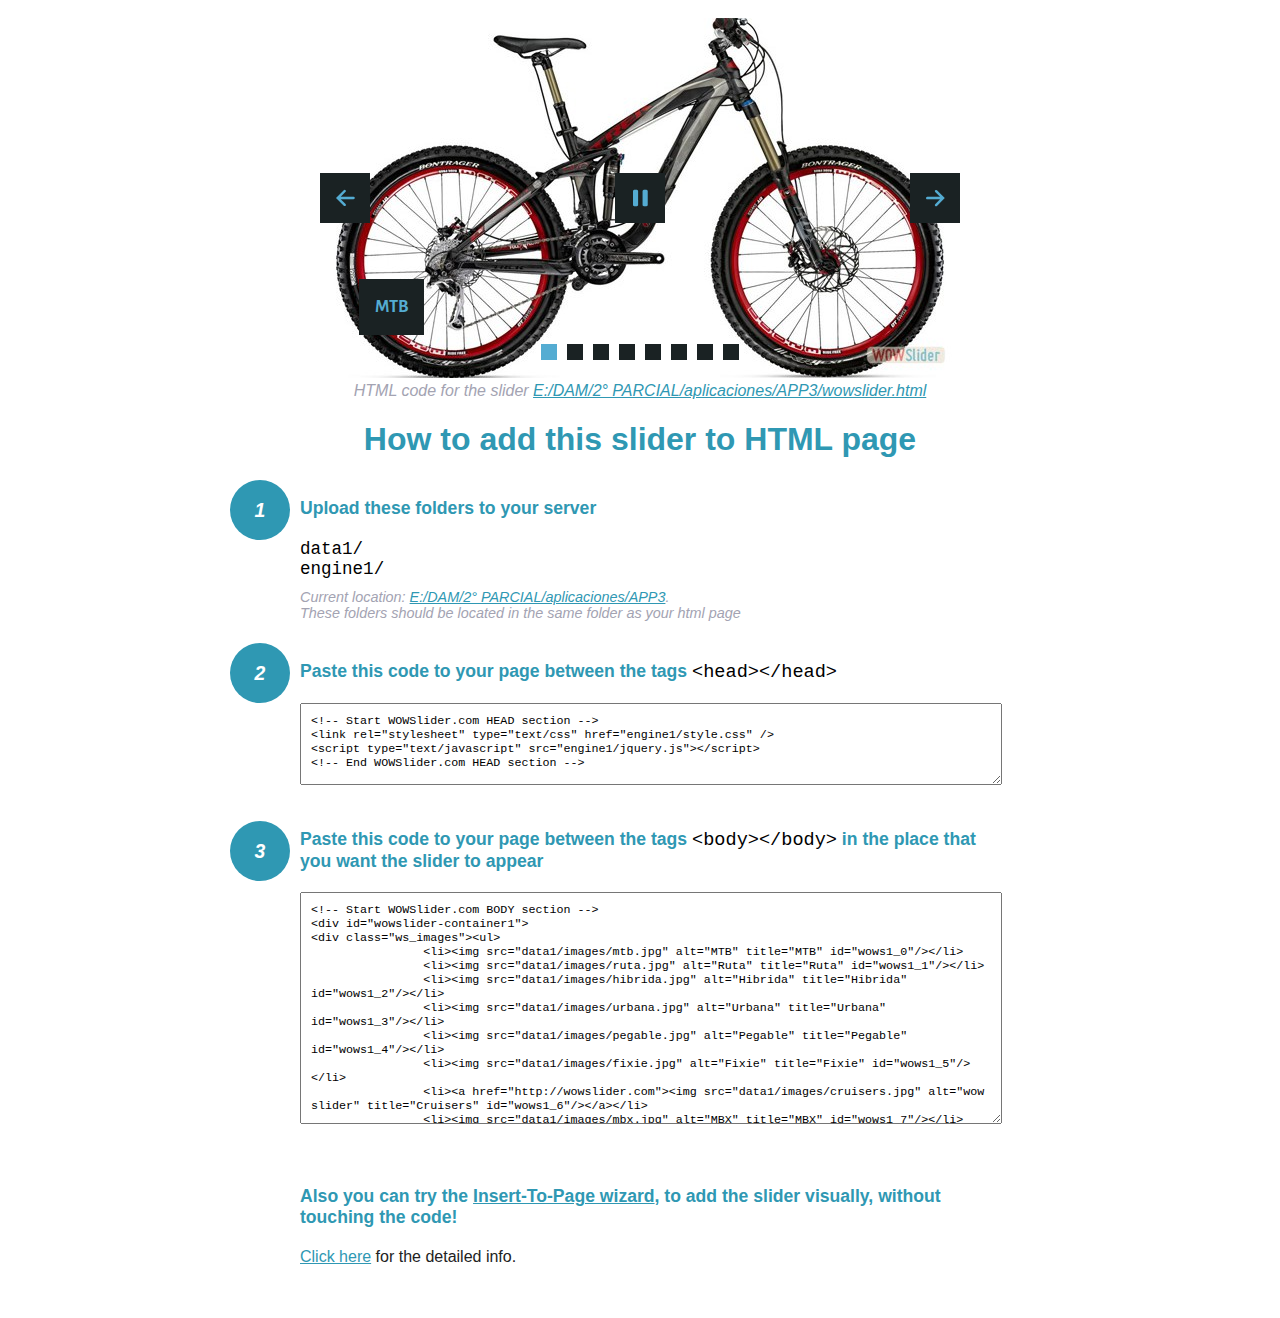
<file: wowslider-howto.html>
<!DOCTYPE html>
<html>
<head>
	<title>WOWSlider</title>
	<meta http-equiv="content-type" content="text/html; charset=utf-8" />
	<meta name="description" content="WOWSlider" />
	
	<!-- Start WOWSlider.com HEAD section --> <!-- add to the <head> of your page -->
	<link rel="stylesheet" type="text/css" href="engine1/style.css" />
	<script type="text/javascript" src="engine1/jquery.js"></script>
	<!-- End WOWSlider.com HEAD section -->


<style>
.instuction {
	font-family: sans-serif, Arial;
	display: block;
	margin: 0 auto;
	max-width: 820px;
	width: 100%;
	padding: 0 70px;
	color: #222;
	-webkit-box-sizing: border-box;
	-moz-box-sizing: border-box;
	box-sizing: border-box;
}
.instuction h1 img {
	max-width: 170px;
	vertical-align: middle;
	margin-bottom: 10px;
}
.instuction h1 {
	color: #2F98B3;
	text-align: center;
}
.instuction h2 {
	position: relative;
	font-size: 1.1em;
	color: #2F98B3;
	margin-bottom: 20px;
	margin-top: 40px;
}
.instuction h2 span.num {
	position: absolute;
	left: -70px;
	top: -18px;
	display: inline-block;
	vertical-align: middle;
	font-style: italic;
	font-size: 1.1em;
	width: 60px;
	height: 60px;
	line-height: 60px;
	text-align: center;
	background: #2F98B3;
	color: #fff;
	border-radius: 50%;
}
.instuction .mono {
	color: #000;
	font-family: monospace;
	font-size: 1.3em;
	font-weight: normal;
}
.instuction li.mono {
	font-size: 1.5em;
}

.instuction ul {
	font-size: 0.9em;
	margin-top: 0;
	padding-left: 0;
	list-style: none;
}
.instuction .note {
	color: #A3A3B2;
	font-style: italic;
	padding-top: 10px;
}
.instuction p.note {
	text-align: center;
	padding-top: 0;
	margin-top: 4px;
}
.instuction textarea {
	font-size: 0.9em;
	min-height: 60px;
	padding: 10px;
	margin: 0;
	overflow: auto;
	max-width: 100%;
	width: 100%;
}
.instuction a,
.instuction a:visited {
	color: #2F98B3;
}
</style>


</head>
<body style="margin:auto">

<br>

<!-- Start WOWSlider.com BODY section --> <!-- add to the <body> of your page -->
<div id="wowslider-container1">
<div class="ws_images"><ul>
		<li><img src="data1/images/mtb.jpg" alt="MTB" title="MTB" id="wows1_0"/></li>
		<li><img src="data1/images/ruta.jpg" alt="Ruta" title="Ruta" id="wows1_1"/></li>
		<li><img src="data1/images/hibrida.jpg" alt="Hibrida" title="Hibrida" id="wows1_2"/></li>
		<li><img src="data1/images/urbana.jpg" alt="Urbana" title="Urbana" id="wows1_3"/></li>
		<li><img src="data1/images/pegable.jpg" alt="Pegable" title="Pegable" id="wows1_4"/></li>
		<li><img src="data1/images/fixie.jpg" alt="Fixie" title="Fixie" id="wows1_5"/></li>
		<li><a href="http://wowslider.com"><img src="data1/images/cruisers.jpg" alt="wow slider" title="Cruisers" id="wows1_6"/></a></li>
		<li><img src="data1/images/mbx.jpg" alt="MBX" title="MBX" id="wows1_7"/></li>
	</ul></div>
	<div class="ws_bullets"><div>
		<a href="#" title="MTB"><span><img src="data1/tooltips/mtb.jpg" alt="MTB"/>1</span></a>
		<a href="#" title="Ruta"><span><img src="data1/tooltips/ruta.jpg" alt="Ruta"/>2</span></a>
		<a href="#" title="Hibrida"><span><img src="data1/tooltips/hibrida.jpg" alt="Hibrida"/>3</span></a>
		<a href="#" title="Urbana"><span><img src="data1/tooltips/urbana.jpg" alt="Urbana"/>4</span></a>
		<a href="#" title="Pegable"><span><img src="data1/tooltips/pegable.jpg" alt="Pegable"/>5</span></a>
		<a href="#" title="Fixie"><span><img src="data1/tooltips/fixie.jpg" alt="Fixie"/>6</span></a>
		<a href="#" title="Cruisers"><span><img src="data1/tooltips/cruisers.jpg" alt="Cruisers"/>7</span></a>
		<a href="#" title="MBX"><span><img src="data1/tooltips/mbx.jpg" alt="MBX"/>8</span></a>
	</div></div><div class="ws_script" style="position:absolute;left:-99%"><a href="http://wowslider.com/vi">slider</a> by WOWSlider.com v8.7</div>
<div class="ws_shadow"></div>
</div>	
<script type="text/javascript" src="engine1/wowslider.js"></script>
<script type="text/javascript" src="engine1/script.js"></script>
<!-- End WOWSlider.com BODY section -->


<div class="instuction">
	<p class="note">HTML code for the slider <a href="file:///E:/DAM/2° PARCIAL/aplicaciones/APP3/wowslider.html">E:/DAM/2° PARCIAL/aplicaciones/APP3/wowslider.html</a></p>

	<h1>
		How to add this slider to HTML page
	</h1>

	<h2><span class="num">1</span> Upload these folders to your server</h2>
	<ul>
		<li class="mono">data1/</li>
		<li class="mono">engine1/</li>
		<li class="note">Current location: <a href="file:///E:/DAM/2° PARCIAL/aplicaciones/APP3">E:/DAM/2° PARCIAL/aplicaciones/APP3</a>. <br>These folders should be located in the same folder as your html page</li>
	</ul>

	<h2><span class="num">2</span> Paste this code to your page between the tags <span class="mono">&lt;head&gt;&lt;/head&gt;</span></h2>
	<textarea onclick="this.select()">&lt;!-- Start WOWSlider.com HEAD section --&gt;
&lt;link rel=&quot;stylesheet&quot; type=&quot;text/css&quot; href=&quot;engine1/style.css&quot; /&gt;
&lt;script type=&quot;text/javascript&quot; src=&quot;engine1/jquery.js&quot;&gt;&lt;/script&gt;
&lt;!-- End WOWSlider.com HEAD section --&gt;</textarea>


	<h2><span class="num" style="top: -8px;">3</span> Paste this code to your page between the tags <span class="mono">&lt;body&gt;&lt;/body&gt;</span> in the place that you want the slider to appear</h2>
	<textarea onclick="this.select()" rows="15">&lt;!-- Start WOWSlider.com BODY section --&gt;
&lt;div id=&quot;wowslider-container1&quot;&gt;
&lt;div class=&quot;ws_images&quot;&gt;&lt;ul&gt;
		&lt;li&gt;&lt;img src=&quot;data1/images/mtb.jpg&quot; alt=&quot;MTB&quot; title=&quot;MTB&quot; id=&quot;wows1_0&quot;/&gt;&lt;/li&gt;
		&lt;li&gt;&lt;img src=&quot;data1/images/ruta.jpg&quot; alt=&quot;Ruta&quot; title=&quot;Ruta&quot; id=&quot;wows1_1&quot;/&gt;&lt;/li&gt;
		&lt;li&gt;&lt;img src=&quot;data1/images/hibrida.jpg&quot; alt=&quot;Hibrida&quot; title=&quot;Hibrida&quot; id=&quot;wows1_2&quot;/&gt;&lt;/li&gt;
		&lt;li&gt;&lt;img src=&quot;data1/images/urbana.jpg&quot; alt=&quot;Urbana&quot; title=&quot;Urbana&quot; id=&quot;wows1_3&quot;/&gt;&lt;/li&gt;
		&lt;li&gt;&lt;img src=&quot;data1/images/pegable.jpg&quot; alt=&quot;Pegable&quot; title=&quot;Pegable&quot; id=&quot;wows1_4&quot;/&gt;&lt;/li&gt;
		&lt;li&gt;&lt;img src=&quot;data1/images/fixie.jpg&quot; alt=&quot;Fixie&quot; title=&quot;Fixie&quot; id=&quot;wows1_5&quot;/&gt;&lt;/li&gt;
		&lt;li&gt;&lt;a href=&quot;http://wowslider.com&quot;&gt;&lt;img src=&quot;data1/images/cruisers.jpg&quot; alt=&quot;wow slider&quot; title=&quot;Cruisers&quot; id=&quot;wows1_6&quot;/&gt;&lt;/a&gt;&lt;/li&gt;
		&lt;li&gt;&lt;img src=&quot;data1/images/mbx.jpg&quot; alt=&quot;MBX&quot; title=&quot;MBX&quot; id=&quot;wows1_7&quot;/&gt;&lt;/li&gt;
	&lt;/ul&gt;&lt;/div&gt;
	&lt;div class=&quot;ws_bullets&quot;&gt;&lt;div&gt;
		&lt;a href=&quot;#&quot; title=&quot;MTB&quot;&gt;&lt;span&gt;&lt;img src=&quot;data1/tooltips/mtb.jpg&quot; alt=&quot;MTB&quot;/&gt;1&lt;/span&gt;&lt;/a&gt;
		&lt;a href=&quot;#&quot; title=&quot;Ruta&quot;&gt;&lt;span&gt;&lt;img src=&quot;data1/tooltips/ruta.jpg&quot; alt=&quot;Ruta&quot;/&gt;2&lt;/span&gt;&lt;/a&gt;
		&lt;a href=&quot;#&quot; title=&quot;Hibrida&quot;&gt;&lt;span&gt;&lt;img src=&quot;data1/tooltips/hibrida.jpg&quot; alt=&quot;Hibrida&quot;/&gt;3&lt;/span&gt;&lt;/a&gt;
		&lt;a href=&quot;#&quot; title=&quot;Urbana&quot;&gt;&lt;span&gt;&lt;img src=&quot;data1/tooltips/urbana.jpg&quot; alt=&quot;Urbana&quot;/&gt;4&lt;/span&gt;&lt;/a&gt;
		&lt;a href=&quot;#&quot; title=&quot;Pegable&quot;&gt;&lt;span&gt;&lt;img src=&quot;data1/tooltips/pegable.jpg&quot; alt=&quot;Pegable&quot;/&gt;5&lt;/span&gt;&lt;/a&gt;
		&lt;a href=&quot;#&quot; title=&quot;Fixie&quot;&gt;&lt;span&gt;&lt;img src=&quot;data1/tooltips/fixie.jpg&quot; alt=&quot;Fixie&quot;/&gt;6&lt;/span&gt;&lt;/a&gt;
		&lt;a href=&quot;#&quot; title=&quot;Cruisers&quot;&gt;&lt;span&gt;&lt;img src=&quot;data1/tooltips/cruisers.jpg&quot; alt=&quot;Cruisers&quot;/&gt;7&lt;/span&gt;&lt;/a&gt;
		&lt;a href=&quot;#&quot; title=&quot;MBX&quot;&gt;&lt;span&gt;&lt;img src=&quot;data1/tooltips/mbx.jpg&quot; alt=&quot;MBX&quot;/&gt;8&lt;/span&gt;&lt;/a&gt;
	&lt;/div&gt;&lt;/div&gt;&lt;div class=&quot;ws_script&quot; style=&quot;position:absolute;left:-99%&quot;&gt;&lt;a href=&quot;http://wowslider.com/vi&quot;&gt;slider&lt;/a&gt; by WOWSlider.com v8.7&lt;/div&gt;
&lt;div class=&quot;ws_shadow&quot;&gt;&lt;/div&gt;
&lt;/div&gt;	
&lt;script type=&quot;text/javascript&quot; src=&quot;engine1/wowslider.js&quot;&gt;&lt;/script&gt;
&lt;script type=&quot;text/javascript&quot; src=&quot;engine1/script.js&quot;&gt;&lt;/script&gt;
&lt;!-- End WOWSlider.com BODY section --&gt;</textarea>

<br><br>
<h2>Also you can try the <a href="http://wowslider.com/help/add-wowslider-to-page-2.html" target="_blank">Insert-To-Page wizard</a>, to add the slider visually, without touching the code!</h2>
<p>
	<a href="http://wowslider.com/help/add-wowslider-to-page-2.html" target="_blank">Click here</a> for the detailed info.
</p>
</div>

<br><br>
</body>
</html>
</file>
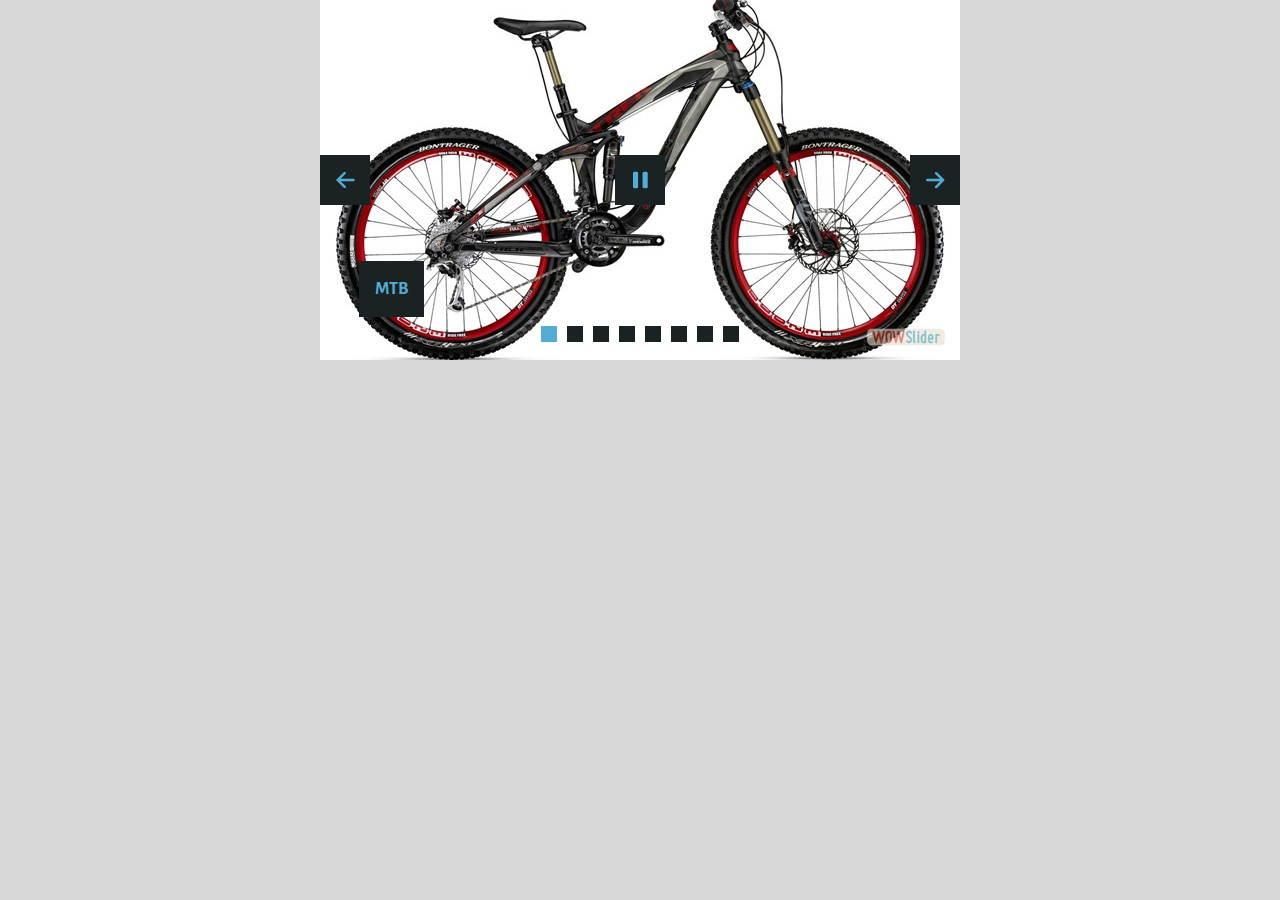
<file: wowslider.html>
<!DOCTYPE html>
<html>
<head>
	<title>Slider</title>
	<meta http-equiv="content-type" content="text/html; charset=utf-8" />
	<meta name="description" content="Made with WOW Slider - Create beautiful, responsive image sliders in a few clicks. Awesome skins and animations. Slider" />
	
	<!-- Start WOWSlider.com HEAD section --> <!-- add to the <head> of your page -->
	<link rel="stylesheet" type="text/css" href="engine1/style.css" />
	<script type="text/javascript" src="engine1/jquery.js"></script>
	<!-- End WOWSlider.com HEAD section -->

</head>
<body style="background-color:#d7d7d7;margin:auto">
	
	<!-- Start WOWSlider.com BODY section --> <!-- add to the <body> of your page -->
	<div id="wowslider-container1">
	<div class="ws_images"><ul>
		<li><img src="data1/images/mtb.jpg" alt="MTB" title="MTB" id="wows1_0"/></li>
		<li><img src="data1/images/ruta.jpg" alt="Ruta" title="Ruta" id="wows1_1"/></li>
		<li><img src="data1/images/hibrida.jpg" alt="Hibrida" title="Hibrida" id="wows1_2"/></li>
		<li><img src="data1/images/urbana.jpg" alt="Urbana" title="Urbana" id="wows1_3"/></li>
		<li><img src="data1/images/pegable.jpg" alt="Pegable" title="Pegable" id="wows1_4"/></li>
		<li><img src="data1/images/fixie.jpg" alt="Fixie" title="Fixie" id="wows1_5"/></li>
		<li><a href="http://wowslider.com"><img src="data1/images/cruisers.jpg" alt="wow slider" title="Cruisers" id="wows1_6"/></a></li>
		<li><img src="data1/images/mbx.jpg" alt="MBX" title="MBX" id="wows1_7"/></li>
	</ul></div>
	<div class="ws_bullets"><div>
		<a href="#" title="MTB"><span><img src="data1/tooltips/mtb.jpg" alt="MTB"/>1</span></a>
		<a href="#" title="Ruta"><span><img src="data1/tooltips/ruta.jpg" alt="Ruta"/>2</span></a>
		<a href="#" title="Hibrida"><span><img src="data1/tooltips/hibrida.jpg" alt="Hibrida"/>3</span></a>
		<a href="#" title="Urbana"><span><img src="data1/tooltips/urbana.jpg" alt="Urbana"/>4</span></a>
		<a href="#" title="Pegable"><span><img src="data1/tooltips/pegable.jpg" alt="Pegable"/>5</span></a>
		<a href="#" title="Fixie"><span><img src="data1/tooltips/fixie.jpg" alt="Fixie"/>6</span></a>
		<a href="#" title="Cruisers"><span><img src="data1/tooltips/cruisers.jpg" alt="Cruisers"/>7</span></a>
		<a href="#" title="MBX"><span><img src="data1/tooltips/mbx.jpg" alt="MBX"/>8</span></a>
	</div></div><div class="ws_script" style="position:absolute;left:-99%"><a href="http://wowslider.com/vi">slider</a> by WOWSlider.com v8.7</div>
	<div class="ws_shadow"></div>
	</div>	
	<script type="text/javascript" src="engine1/wowslider.js"></script>
	<script type="text/javascript" src="engine1/script.js"></script>
	<!-- End WOWSlider.com BODY section -->

</body>
</html>
</file>
<file: engine1/style.css>
/*
 *	generated by WOW Slider 8.7
 *	template Convex
 */
@import url(https://fonts.googleapis.com/css?family=Gurajada&subset=latin,telugu);
@font-face {
  font-family: 'ws-ctrl-convex';
  src: url('ws-ctrl-convex.eot');
  src: url('ws-ctrl-convex.eot#iefix') format('embedded-opentype'),
       url('ws-ctrl-convex.svg#ws-ctrl-convex') format('svg');
  font-weight: normal;
  font-style: normal;
}
@font-face {
  font-family: 'ws-ctrl-convex';
  src: url('[data-uri]') format('woff'),
       url('[data-uri]') format('truetype');
}
#wowslider-container1 { 
	display: table;
	zoom: 1; 
	position: relative;
	width: 100%;
	max-width: 640px;
	max-height:360px;
	margin:0px auto 0px;
	z-index:90;
	text-align:left; /* reset align=center */
	font-size: 10px;
	text-shadow: none; /* fix some user styles */

	/* reset box-sizing (to boostrap friendly) */
	-webkit-box-sizing: content-box;
	-moz-box-sizing: content-box;
	box-sizing: content-box; 
}
* html #wowslider-container1{ width:640px }
#wowslider-container1 .ws_images ul{
	position:relative;
	width: 10000%; 
	height:100%;
	left:0;
	list-style:none;
	margin:0;
	padding:0;
	border-spacing:0;
	overflow: visible;
	/*table-layout:fixed;*/
}
#wowslider-container1 .ws_images ul li{
	position: relative;
	width:1%;
	height:100%;
	line-height:0; /*opera*/
	overflow: hidden;
	float:left;
	/*font-size:0;*/
	padding:0 0 0 0 !important;
	margin:0 0 0 0 !important;
}

#wowslider-container1 .ws_images{
	position: relative;
	left:0;
	top:0;
	height:100%;
	max-height:360px;
	max-width: 640px;
	vertical-align: top;
	border:none;
	overflow: hidden;
}
#wowslider-container1 .ws_images ul a{
	width:100%;
	height:100%;
	max-height:360px;
	display:block;
	color:transparent;
}
#wowslider-container1 img{
	max-width: none !important;
}
#wowslider-container1 .ws_images .ws_list img,
#wowslider-container1 .ws_images > div > img{
	width:100%;
	border:none 0;
	max-width: none;
	padding:0;
	margin:0;
}
#wowslider-container1 .ws_images > div > img {
	max-height:360px;
}

#wowslider-container1 .ws_images iframe {
	position: absolute;
	z-index: -1;
}

#wowslider-container1 .ws-title > div {
	display: inline-block !important;
}

#wowslider-container1 a{ 
	text-decoration: none; 
	outline: none; 
	border: none; 
}

#wowslider-container1  .ws_bullets { 
	float: left;
	position:absolute;
	z-index:70;
}
#wowslider-container1  .ws_bullets div{
	position:relative;
	float:left;
	font-size: 0px;
}
/* compatibility with Joomla styles */
#wowslider-container1  .ws_bullets a {
	line-height: 0;
}

#wowslider-container1  .ws_script{
	display:none;
}
#wowslider-container1 sound, 
#wowslider-container1 object{
	position:absolute;
}

/* prevent some of users reset styles */
#wowslider-container1 .ws_effect {
	position: static;
	width: 100%;
	height: 100%;
}

#wowslider-container1 .ws_photoItem {
	border: 2em solid #fff;
	margin-left: -2em;
	margin-top: -2em;
}
#wowslider-container1 .ws_cube_side {
	background: #A6A5A9;
}


#wowslider-container1.ws_gestures {
	cursor: -webkit-grab;
	cursor: -moz-grab;
	cursor: url("[data-uri]"), move;
}
#wowslider-container1.ws_gestures.ws_grabbing {
	cursor: -webkit-grabbing;
	cursor: -moz-grabbing;
	cursor: url("[data-uri]"), move;
}

/* hide controls when video start play */
#wowslider-container1.ws_video_playing .ws_bullets,
#wowslider-container1.ws_video_playing .ws_fullscreen,
#wowslider-container1.ws_video_playing .ws_next,
#wowslider-container1.ws_video_playing .ws_prev {
	display: none;
}


/* youtube/vimeo buttons */
#wowslider-container1 .ws_video_btn {
	position: absolute;
	display: none;
	cursor: pointer;
	top: 0;
	left: 0;
	width: 100%;
	height: 100%;
	z-index: 55;
}
#wowslider-container1 .ws_video_btn.ws_youtube,
#wowslider-container1 .ws_video_btn.ws_vimeo {
	display: block;
}
#wowslider-container1 .ws_video_btn div {
	position: absolute;
	background-image: url(./playvideo.png);
	background-size: 200%;
	top: 50%;
	left: 50%;
	width: 7em;
	height: 5em;
	margin-left: -3.5em;
	margin-top: -2.5em;
}
#wowslider-container1 .ws_video_btn.ws_youtube div {
	background-position: 0 0;
}
#wowslider-container1 .ws_video_btn.ws_youtube:hover div {
	background-position: 100% 0;
}
#wowslider-container1 .ws_video_btn.ws_vimeo div {
	background-position: 0 100%;
}
#wowslider-container1 .ws_video_btn.ws_vimeo:hover div {
	background-position: 100% 100%;
}

#wowslider-container1 .ws_playpause.ws_hide {
	display: none !important;
}
/* bullets */
#wowslider-container1  .ws_bullets { 
	padding: 0px; 
}
#wowslider-container1 .ws_bullets a { 
	position:relative;
	display: inline-block;
	width: 0;
	margin: 3px 5px;
	padding: 8px;	

	-webkit-perspective: 80px;
	perspective: 80px;
} 
#wowslider-container1 .ws_bullets a > span {
	position:absolute;
	display: block;
	top:0;
	right: 0;
	height:100%;
	width:100%;
	-webkit-transform-style: preserve-3d;
	transform-style: preserve-3d;

	-webkit-transition: -webkit-transform 0.5s ease;
  	transition: -webkit-transform 0.5s ease, transform 0.5s ease;
}

#wowslider-container1 .ws_bullets a > span:before,
#wowslider-container1 .ws_bullets a > span:after {
	content: '';
	display: block;
	height:100%;
	background: #54acd2;

  	-webkit-transform: rotateX(-90deg) translateZ(-8px) translateY(8px);
  	transform: rotateX(-90deg) translateZ(-8px) translateY(8px);
}
#wowslider-container1 .ws_bullets a > span:after {
	position: absolute;
	top: 0;
	left: 0;
	width: 100%;
	height: 100%;
  	background: #1A2223;
  	-webkit-transform: rotateX(0deg);
  	transform: rotateX(0deg);
}

#wowslider-container1 .ws_bullets a.ws_overbull > span,
#wowslider-container1 .ws_bullets a.ws_selbull > span {
    -webkit-transform: rotateX(-90deg) translateZ(8px) translateY(8px);
    transform: rotateX(-90deg) translateZ(8px) translateY(8px);
}




/* play/pause, arrows */
#wowslider-container1 a.ws_next,
#wowslider-container1 a.ws_prev,
#wowslider-container1 .ws_playpause {
	position:absolute;
	font: 2em "ws-ctrl-convex";
	width: 2.5em;
	height: 2.5em;
	top:50%;
	
	margin-top: -1.25em;
	color: #ffffff;
	z-index: 100;

	-webkit-perspective: 20em;
	perspective: 20em;
}
#wowslider-container1 a.ws_next {
	right: 0;
}
#wowslider-container1 a.ws_prev {
	left: 0;
}
#wowslider-container1 .ws_playpause {
	left:50%;
	margin-left:-1.25em;
}

#wowslider-container1 a.ws_next > span,
#wowslider-container1 a.ws_prev > span,
#wowslider-container1 .ws_playpause > span,
#wowslider-container1 .ws_bullets a > span {
	display: block;
	-webkit-transform-style: preserve-3d;
	transform-style: preserve-3d;

	-webkit-transition: -webkit-transform 0.5s ease;
  	transition: -webkit-transform 0.5s ease, transform 0.5s ease;
}


#wowslider-container1 a.ws_next > span:before,
#wowslider-container1 a.ws_prev > span:before,
#wowslider-container1 .ws_playpause > span:before,
#wowslider-container1 a.ws_next > span:after,
#wowslider-container1 a.ws_prev > span:after,
#wowslider-container1 .ws_playpause > span:after {
	display: block;
	text-align: center;
	line-height: 2.5em;
	height:100%;
	background: #54acd2;
	color: #1A2223;

  	-webkit-transform: rotateX(-90deg) translateZ(-1.25em) translateY(1.25em);
  	transform: rotateX(-90deg) translateZ(-1.25em) translateY(1.25em);
}
#wowslider-container1 .ws_play > span:before,
#wowslider-container1 .ws_play > span:after{
	content:"\e800";
}
#wowslider-container1 .ws_pause > span:before,
#wowslider-container1 .ws_pause > span:after{
	content:"\e801";
}
#wowslider-container1 a.ws_next > span:before,
#wowslider-container1 a.ws_next > span:after {
	content:'\e803';
}
#wowslider-container1 a.ws_prev > span:before,
#wowslider-container1 a.ws_prev > span:after {
	content:'\e802';
}

#wowslider-container1 a.ws_next > span:after,
#wowslider-container1 a.ws_prev > span:after,
#wowslider-container1 .ws_playpause > span:after {
	position: absolute;
	top: 0;
	left: 0;
	width: 100%;
	height: 100%;
  	-webkit-transform: rotateX(0deg);
  	transform: rotateX(0deg);
  	background: #1A2223;
	color: #54acd2;
}

#wowslider-container1 a.ws_next:hover > span,
#wowslider-container1 a.ws_prev:hover > span,
#wowslider-container1 .ws_playpause:hover > span {
    -webkit-transform: rotateX(-90deg) translateZ(1.25em) translateY(1.25em);
    transform: rotateX(-90deg) translateZ(1.25em) translateY(1.25em);
}/* bottom center */
#wowslider-container1  .ws_bullets {
	bottom:1.5em;
	left:50%;
}
#wowslider-container1  .ws_bullets div{
	left:-50%;
}#wowslider-container1 .ws-title{
	font: 1.3em 'Gurajada', serif;
	position: absolute;
	left: 2em;
	margin-right:10em;
	z-index: 50;

	color:#fff;
	padding: 1em;
	bottom: 30px;
	top: auto;
	opacity: 1;
}
#wowslider-container1 .ws-title div,#wowslider-container1 .ws-title span{
	display:inline-block;
	padding: 0.1em 0.6em;
	background-color: #1A2223;
	color: #54acd2;
}
#wowslider-container1 .ws-title div{
	display:block;
	margin-top:0.5em;
	font-size: 1.3em;
}
#wowslider-container1 .ws-title span{
	text-transform: uppercase;	
	font-size: 2em;
}#wowslider-container1 .ws_images > ul{
	animation: wsBasic 32s infinite;
	-moz-animation: wsBasic 32s infinite;
	-webkit-animation: wsBasic 32s infinite;
}
@keyframes wsBasic{0%{left:-0%} 6.25%{left:-0%} 12.5%{left:-100%} 18.75%{left:-100%} 25%{left:-200%} 31.25%{left:-200%} 37.5%{left:-300%} 43.75%{left:-300%} 50%{left:-400%} 56.25%{left:-400%} 62.5%{left:-500%} 68.75%{left:-500%} 75%{left:-600%} 81.25%{left:-600%} 87.5%{left:-700%} 93.75%{left:-700%} }
@-moz-keyframes wsBasic{0%{left:-0%} 6.25%{left:-0%} 12.5%{left:-100%} 18.75%{left:-100%} 25%{left:-200%} 31.25%{left:-200%} 37.5%{left:-300%} 43.75%{left:-300%} 50%{left:-400%} 56.25%{left:-400%} 62.5%{left:-500%} 68.75%{left:-500%} 75%{left:-600%} 81.25%{left:-600%} 87.5%{left:-700%} 93.75%{left:-700%} }
@-webkit-keyframes wsBasic{0%{left:-0%} 6.25%{left:-0%} 12.5%{left:-100%} 18.75%{left:-100%} 25%{left:-200%} 31.25%{left:-200%} 37.5%{left:-300%} 43.75%{left:-300%} 50%{left:-400%} 56.25%{left:-400%} 62.5%{left:-500%} 68.75%{left:-500%} 75%{left:-600%} 81.25%{left:-600%} 87.5%{left:-700%} 93.75%{left:-700%} }

#wowslider-container1 .ws_bullets  a img{
	position:absolute;
	display:block;
	text-indent:0;
	bottom:15px;
	left:-43px;
	visibility:hidden;
	max-width:none;
}
#wowslider-container1 .ws_bullets a:hover img{
	visibility:visible;
}

#wowslider-container1 .ws_bulframe div div{
	height:48px;
	overflow:visible;
	position:relative;
}
#wowslider-container1 .ws_bulframe div {
	left:0;
	overflow:hidden;
	position:relative;
	width:85px;
}
#wowslider-container1  .ws_bullets .ws_bulframe{
	position:absolute;
	display:none;
	bottom:25px;
	margin-left:8px;
	cursor:pointer;

	/* fixed bulframe hidding in Chrome */
	-webkit-transform: translateZ(0);
	-ms-transform: translateZ(0);
	-o-transform: translateZ(0);
	transform: translateZ(0);
}#wowslider-container1 .ws_bulframe div div{
	height: auto;
}

@media all and (max-width:760px) {
	#wowslider-container1 .ws_fullscreen {
		display: block;
	}
}
@media all and (max-width:400px){
	#wowslider-container1 .ws_controls,
	#wowslider-container1 .ws_bullets,
	#wowslider-container1 .ws_thumbs{
		display: none
	}
}
</file>
